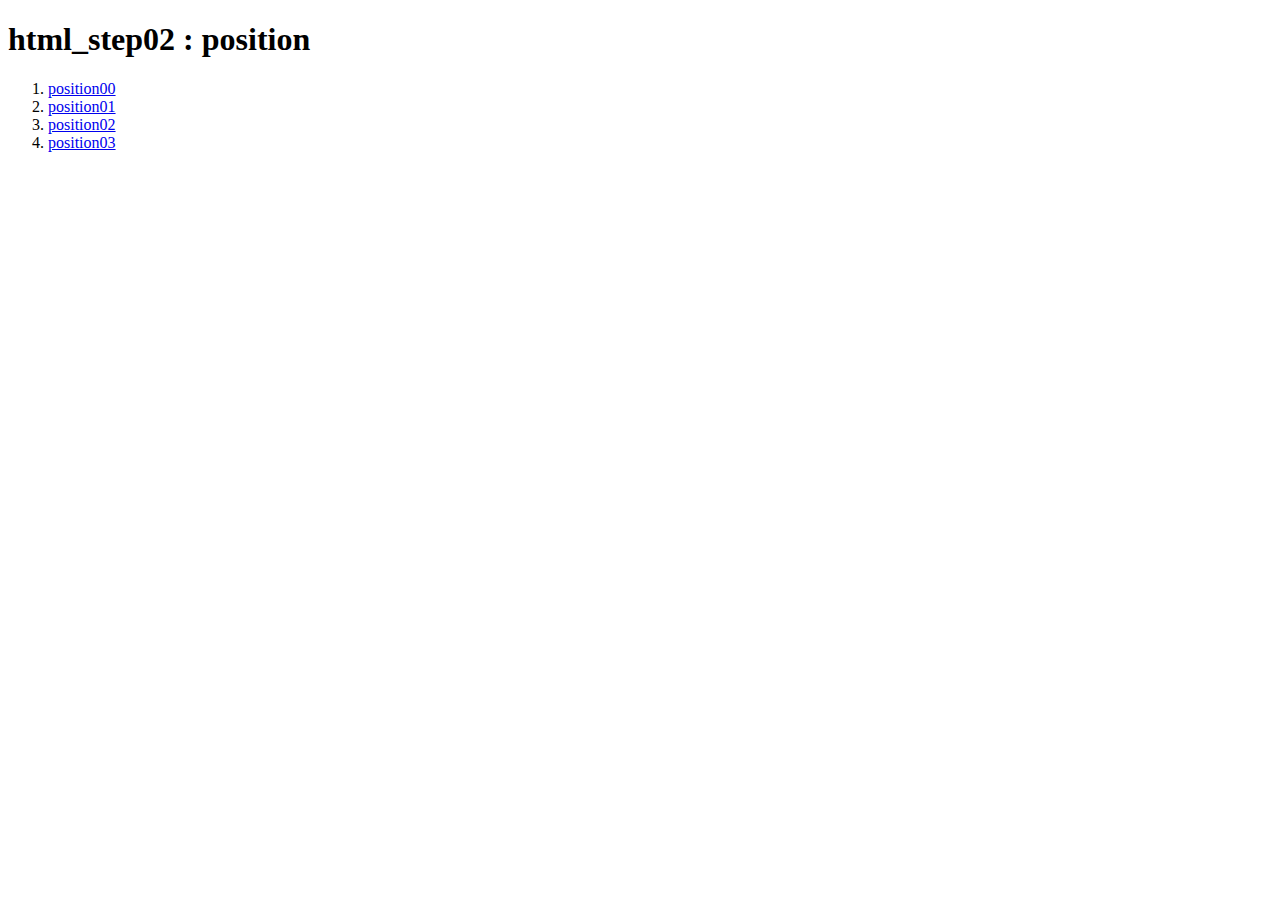
<file: index.html>
<!DOCTYPE html>
<html lang="ko">

<head>
    <meta charset="UTF-8">
    <meta http-equiv="X-UA-Compatible" content="IE=edge">
    <meta name="viewport" content="width=device-width, initial-scale=1.0">
    <!-- 페이지 창 이름 -->
    <title>html_step02 : position</title>
</head>

<body>
    <h1>html_step02 : position</h1>
    <ol>
        <li>
            <a href="position00.html">position00</a>
        </li>
        <li>
            <a href="position01.html">position01</a>
        </li>
        <li>
            <a href="position02.html">position02</a>
        </li>
        <li>
            <a href="position03.html">position03</a>
        </li>
    </ol>
</body>

</html>
</file>
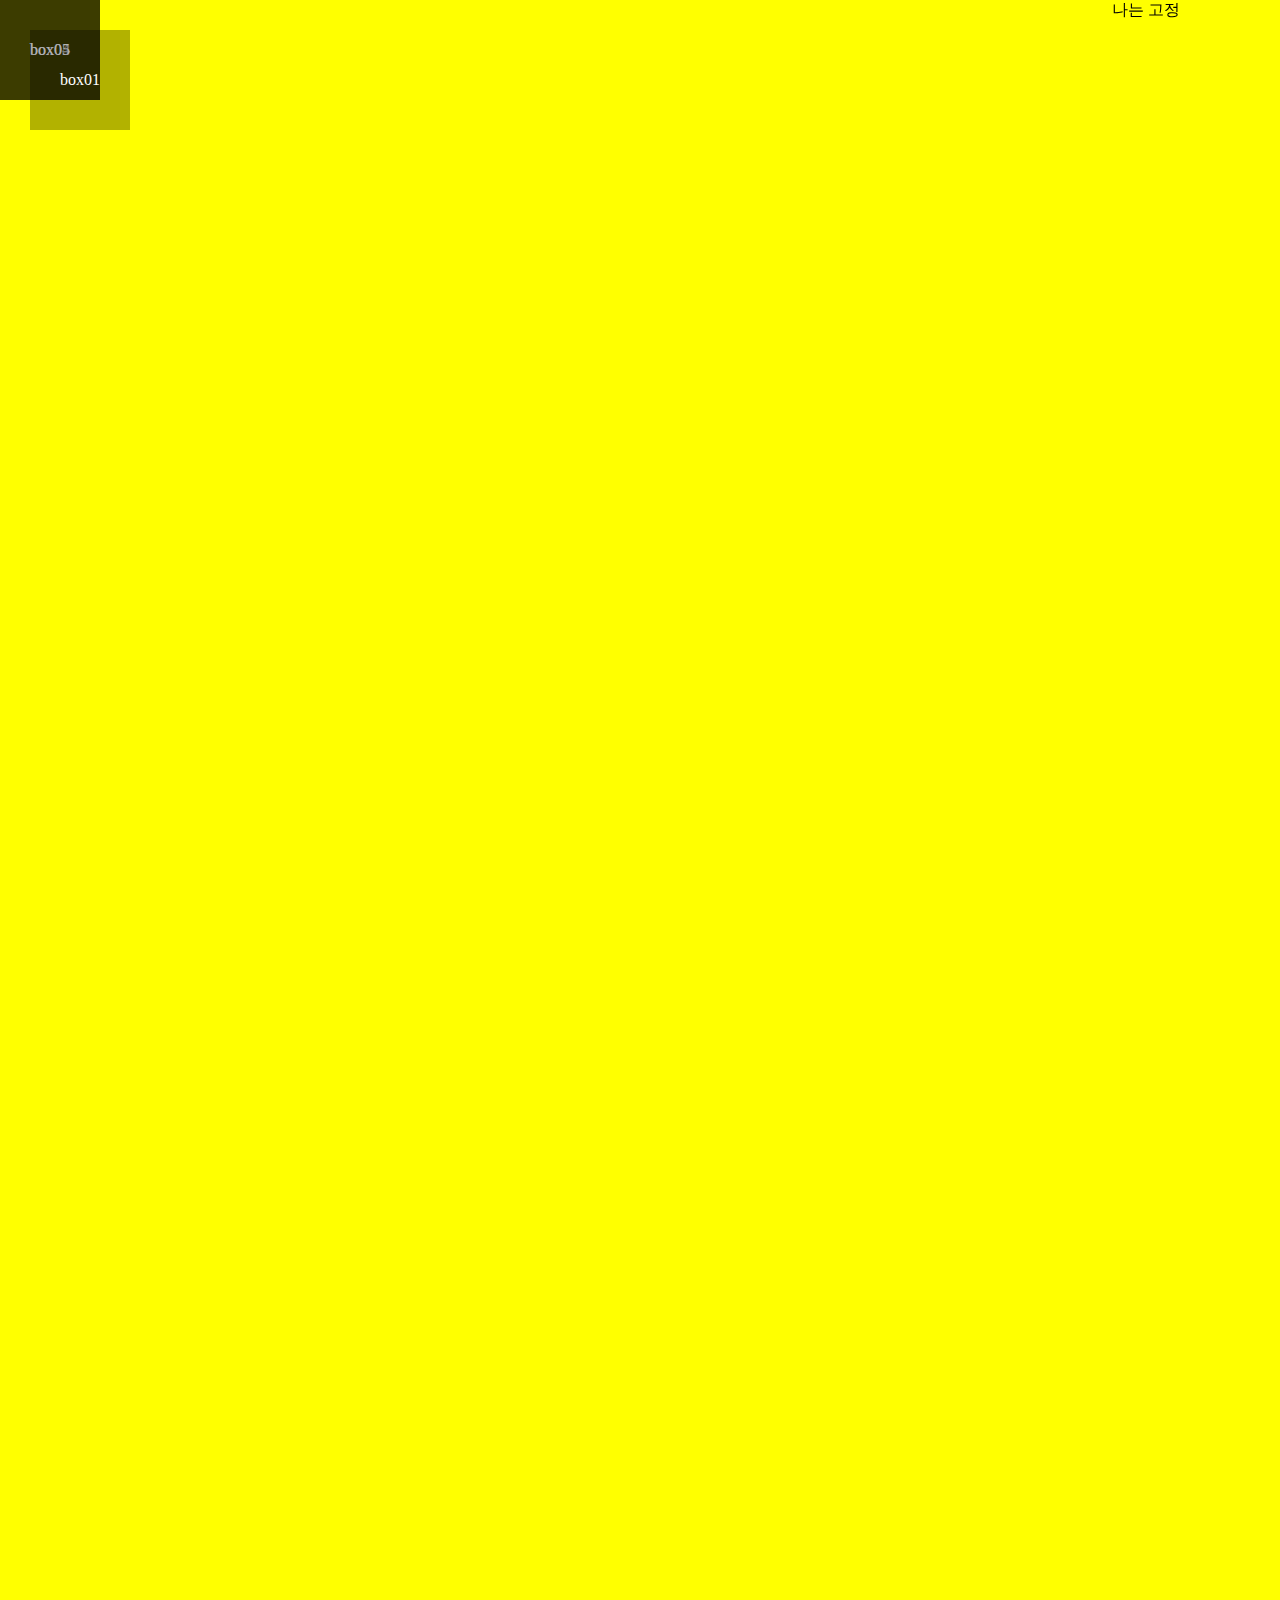
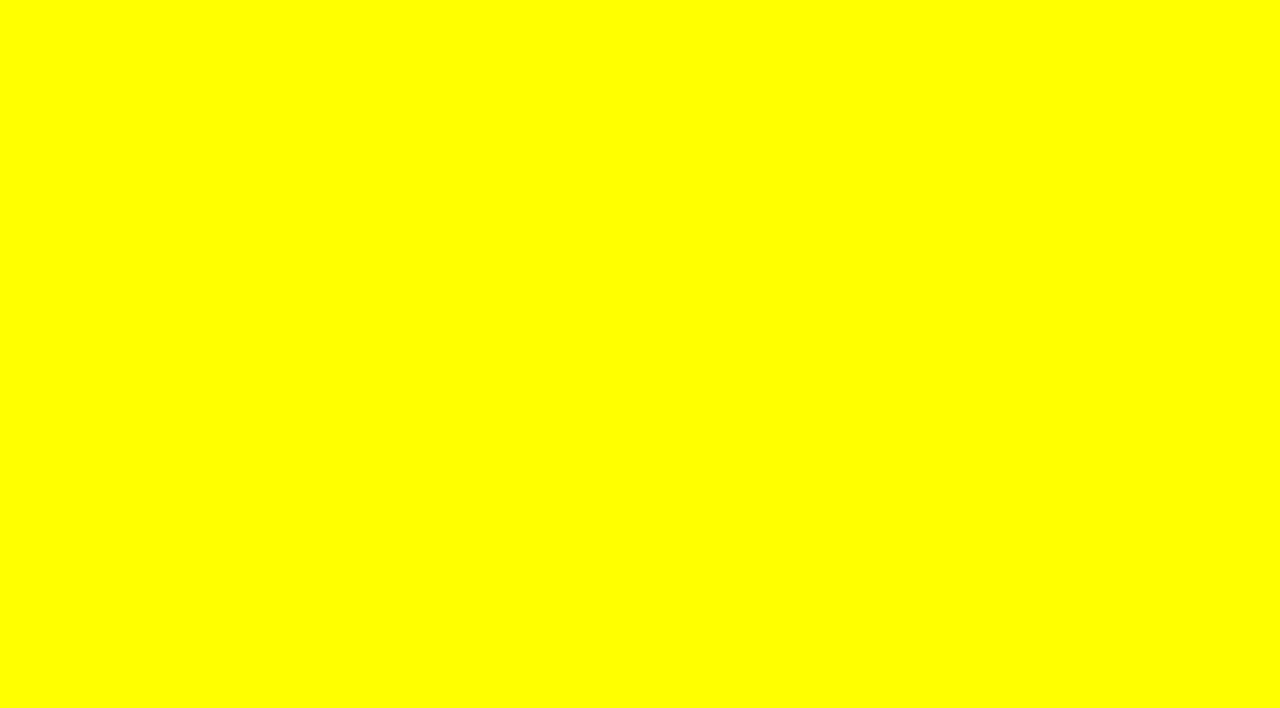
<file: position01.html>
<!DOCTYPE html>
<html lang="ko">

<head>
    <meta charset="UTF-8">
    <meta http-equiv="X-UA-Compatible" content="IE=edge">
    <meta name="viewport" content="width=device-width, initial-scale=1.0">
    <title>position01 : absolute,fixed 실습</title>
    <!-- style을 사용하는 3가지 방법
            1. inline style : tag 안에 attribute style ="" 형식으로 쓰는 거, JS영역 css로는 거의 쓰지 않음.
            2. internal style sheet : 스타일을 주는 것이 국소적일 때 ..... 거의 사용하지 않음.
            3. external style sheet : 스타일시트를 외부에 분리해서 impor해서 쓰는 방법 : 주로 사용 하는 방법.
    -->
    <!-- 지금 쓰는 것은 internal style sheet -->
    <style>
        /* 실습할려고 쓴 body */
        body {
            background: #ff0;
            height: 200vh;
        }

        .position {
            /* position: relative; 좌표를 가진다 */
            /* top: 300px;
            left: 300px; */
            /* position: relative; */
            /* height: 300px; */
            background: tomato;
            margin: 500px 0;
            /* overflow: hidden; */
        }

        /* (((position: absolute, fixed의 특징)))
        1. 떠오른다.
        2. 쪼그라든다. (width: auto)
        3. 기준점을 상실한다. (기준점은 parents 영역의 position을 기준으로 한다. 기준점이 없을 시: body)
        4. parents 영역의 height를 없앤다. */

        .box {
            position: absolute;
            top: 0;
            left: 0;
            width: 100px;
            height: 100px;
            color: #fff;
            text-align: center;
            line-height: 100px;
            background: rgba(0, 0, 0, 0.3);
        }

        .box01 {
            top: 30px;
            left: 30px;
            z-index: 999;

        }

        /* (((position: fixed의 특징)))
        1. absolute의 성질을 가지고 있다.
        2. 기준점을 만들어 줄 수가 없다. (기준점은 항상 화면(viewport))
        3. body를 벗어나도 스크롤바를 만들지 않는다. (!!!아주 중요!!!)*/
        .fixed {
            position: fixed;
            top: 0;
            right: 100px;
        }
    </style>
</head>

<body>
    <!-- tag 자동완성 기능 : emmet : section. position (tab) -->
    <section class="position">
        <!-- .box.box0${box0$} 안돼면 >쓰고 tab-->
        <div class="box box01">box01</div>
        <div class="box box02">box02</div>
        <div class="box box03">box03</div>
        <div class="box box04">box04</div>
        <div class="box box05">box05</div>
    </section>

    <div class="fixed">
        나는 고정
    </div>
</body>

</html>
</file>
